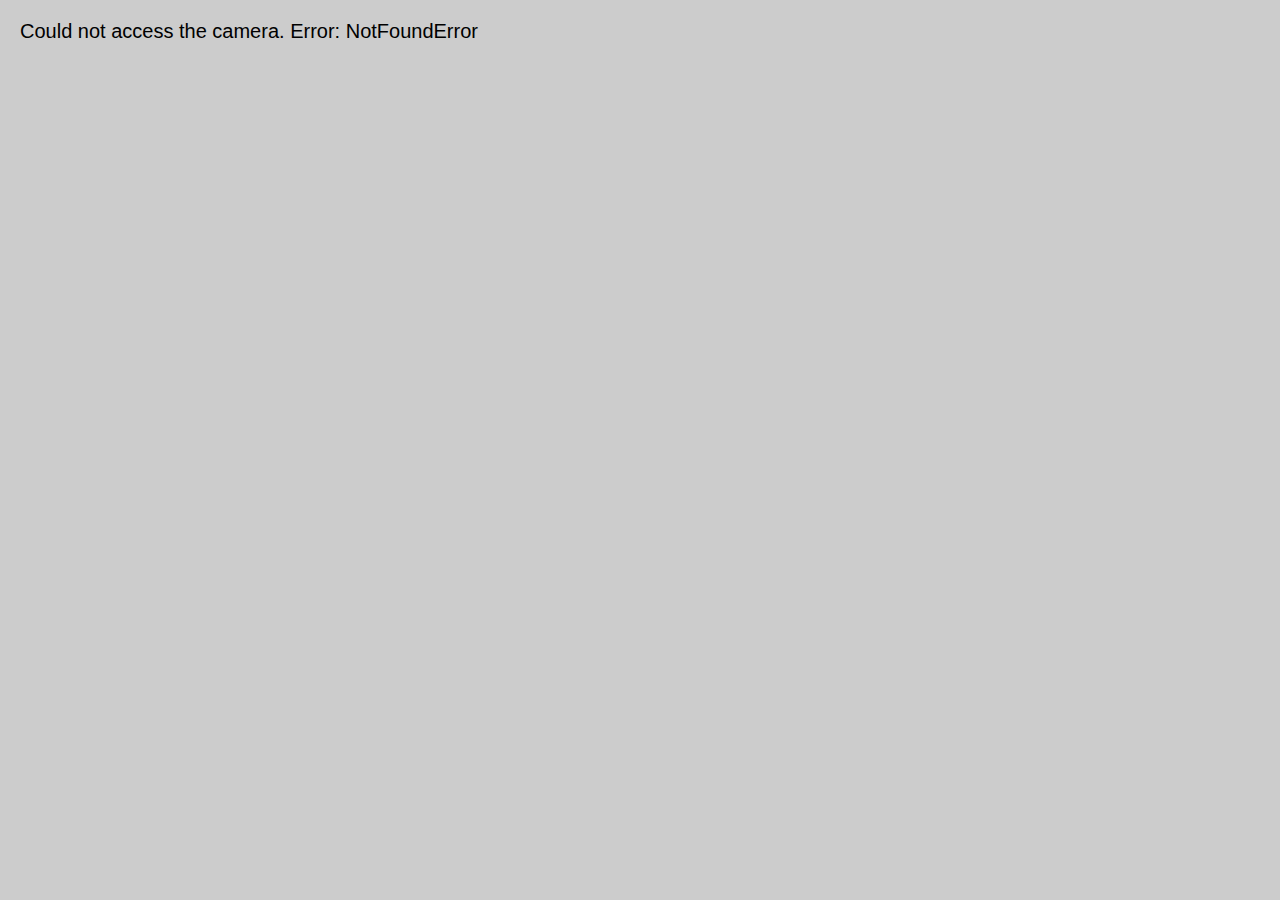
<file: prg08-2021/week3/index.html>
<!DOCTYPE html>
<html lang="en">

<head>
    <meta charset="UTF-8">
    <title>Webcam capture</title>
    <meta name="viewport" content="width=device-width, initial-scale=1">
    <link rel="stylesheet" type="text/css" href="css/style.css">
</head>

<body>
    <video autoplay muted></video>
    <canvas id="mosaic"></canvas>
    <div>
        <h4>Array of pixel colors</h4>
        <data></data>
        <button onclick="myFunction()">Try it</button>
    </div>
    <script src='js/color.js'></script>
    <script src='js/app.js'></script>
</body>

</html>
</file>
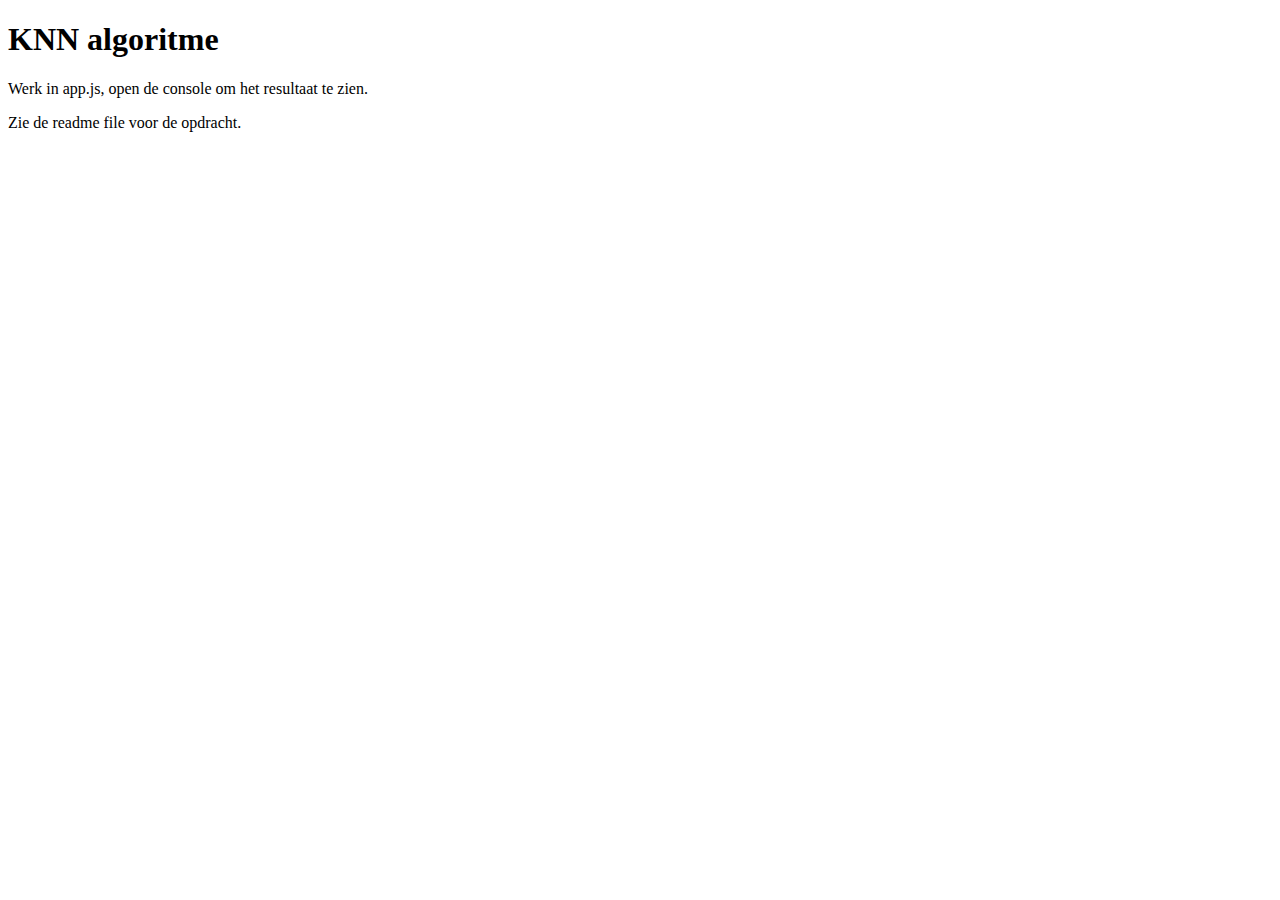
<file: prg08-2021/week3/oefenopdracht/index.html>
<!DOCTYPE html>
<html lang="en">
<head>
    <meta charset="UTF-8">
    <meta name="viewport" content="width=device-width, initial-scale=1.0">
    <title>KNN Algorithm</title>
    <script defer src="knear.js"></script>
    <script defer src="app.js"></script>
</head>
<body>
    <h1>KNN algoritme</h1>
    <p>Werk in app.js, open de console om het resultaat te zien.</p>
    <p>Zie de readme file voor de opdracht.</p>
</body>
</html>
</file>
<file: prg08-2021/week3/css/style.css>
body {
    font-family: Helvetica, Arial, sans-serif;
    font-size: 20px;
    margin: 0px;
    padding: 20px;
    background-color: #ccc;
}

h1, h2, h3, h4 {
    margin-top: 0;
}

video, img {
    width: 340px;
}

div {
    background-color: rgb(235, 235, 235);
    margin-bottom: 20px;
    padding: 20px;
    border-radius: 3px;
}

canvas {
    image-rendering: optimizeSpeed;
    image-rendering: -moz-crisp-edges;
    image-rendering: -webkit-optimize-contrast;
    image-rendering: -o-crisp-edges;
    image-rendering: pixelated;
    -ms-interpolation-mode: nearest-neighbor;
    border: 1px solid black;
}

data {
    display: block;
    font-size: 10px;
    font-family: monospace;
    background-color: white;
    word-wrap: break-word;
}

button {
    font-size: 16px;
    padding: 4px;
}
</file>
